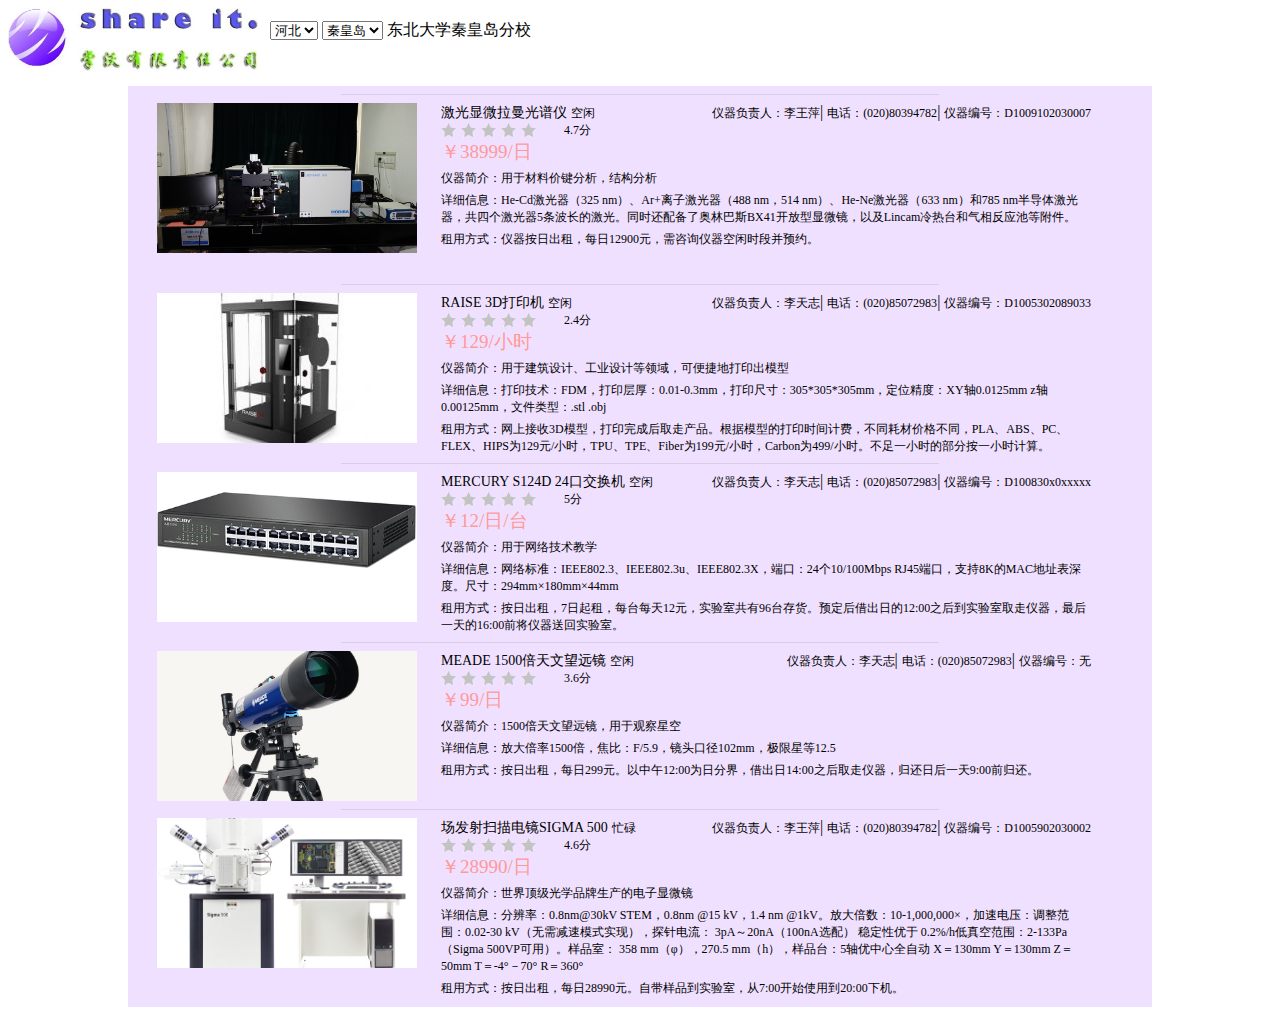
<file: index.html>
<html>
<head>
    <title>掌沃仪器共享平台</title>
    <link rel="stylesheet" type="text/css" href="index.css"/>
    <link rel="shortcut icon" href="icon.png">
</head>
<body>
    <header>
        <div id="header_left">
            <image src="logo.png" id="logo"></image>
            <div id="header_position">
                <select>
                    <option value="112">河北</option>
                </select>
                <select>
                    <option value="112">秦皇岛</option>
                </select>
                <a>东北大学秦皇岛分校</a>
                <!--a href="">重新选择</a-->
            </div>
        </div>
        <div id="header_right">
            <!--a>注册</a> | <a href="login.html">登录</a-->
        </div>
    </header>
    <br>
    <div id="result">
    </div>

    <script src="main.js"></script>
</body>
</html>
</file>
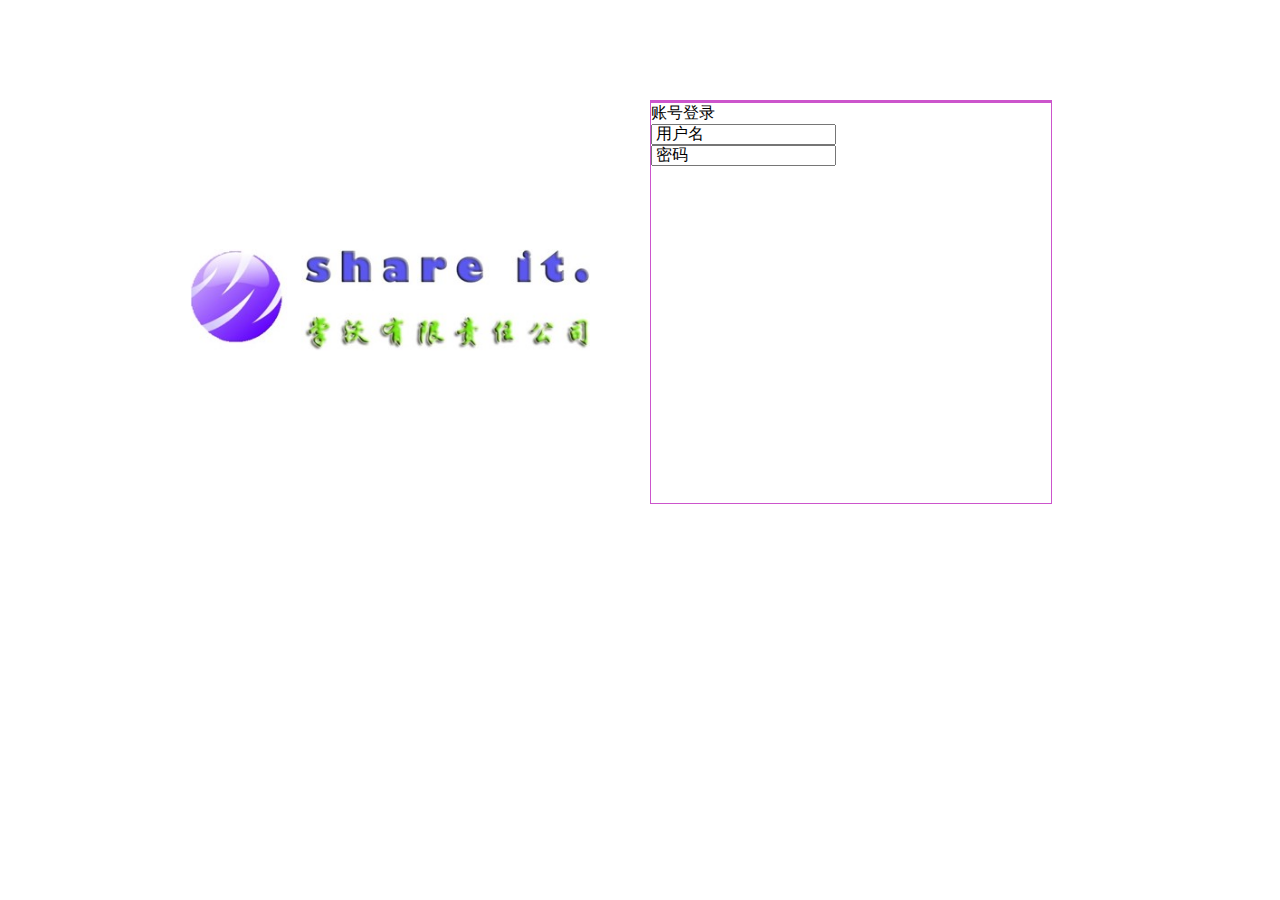
<file: login.html>
<html>
<head>
    <title>掌沃仪器共享平台</title>
    <link rel="stylesheet" type="text/css" href="login.css"/>
    <link rel="shortcut icon" href="icon.png">
</head>
<body>
    <div id="upper_div">
        <image id="logo" src="logo.png"></image>

        <div id="login_input_div">
            <a>账号登录</a>
            <form name="login" action="mailto:bbshunter@sina.com">
                <div id="username_div">
                    <a id="username_hint" class="hint">用户名</a>
                    <input id="username" type="text" name="username">
                </div>
                <div id="password_div">
                    <a id="password_hint" class="hint">密码</a>
                    <input id="password" type="password" name="password">
                </div>
            </form>
        </div>
    </div>
    <script src="login.js"></script>
</body>
</html>
</file>
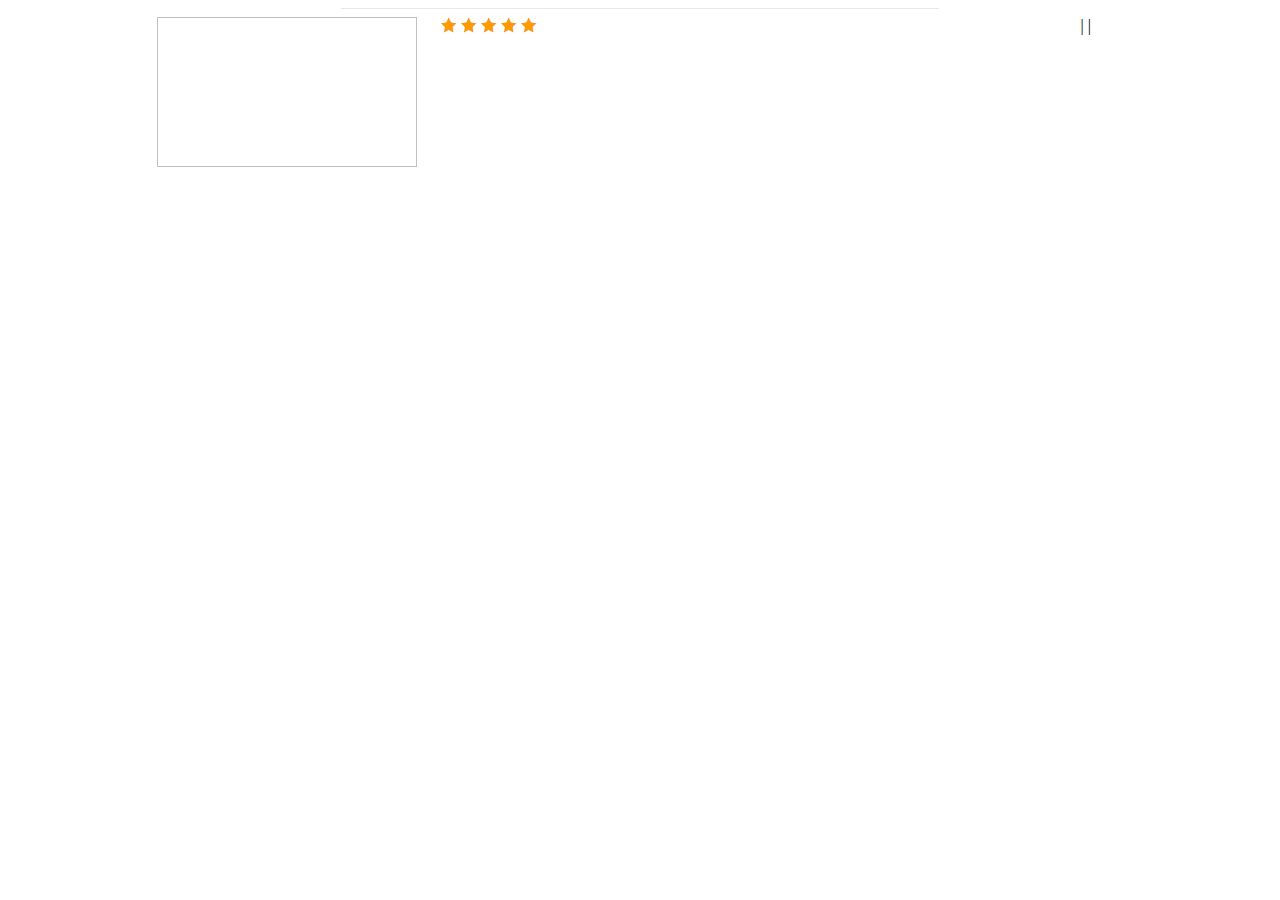
<file: one_item.html>
<html>
<head>
    <link rel="stylesheet" type="text/css" href="one_item.css"/>
</head>
<body>
    <hr id="hr" />
    <div id="picture">
        <image id="image"></image>
    </div>
    <div id="one_item_right_content">
        <a id="item_name"></a>
        <a id="item_status"></a>
        <span id="connector">
            <a id="manager"></a>|
            <a id="phone"></a>|
            <a id="device_id"></a>
        </span>
        <div id="item_commet">
            <span>
                <div id="stars">
                    <span id="item_commet_unstars">
                        <img class="star" src="unstar.png"/>
                        <img class="star" src="unstar.png"/>
                        <img class="star" src="unstar.png"/>
                        <img class="star" src="unstar.png"/>
                        <img class="star" src="unstar.png"/>
                    </span>
                    <span id="item_commet_stars">
                        <span id="span_star1" class="span_star">
                            <img class="star" id="star1" src="star.png"/>
                        </span>
                        <span id="span_star2" class="span_star">
                            <img class="star" src="star.png"/>
                        </span>
                        <span id="span_star3" class="span_star">
                            <img class="star" src="star.png"/>
                        </span>
                        <span id="span_star4" class="span_star">
                            <img class="star" src="star.png"/>
                        </span>
                        <span id="span_star5" class="span_star">
                            <img class="star" src="star.png"/>
                        </span>
                    </span>
                </div>
            </span>
            <a id="point"></a>
        </div>
        <div>
            <a id="item_price"></a>
        </div>
        <div>
            <p><a id="item_discription"></a></p>
            <p><a id="item_detail"></a></p>
            <p><a id="item_procedure"></a></p>
        </div>
    </div>
    
    <script src="one_item.js"></script>
</body>
</html>
</file>
<file: index.css>
body{
    position: relative;
}

header{
    border-bottom: 2px;
    border-color: #000000;
    height: 60px;
    display: block;
}
#header_left{
    float: left;
    display: block;
}
#header_position{
    float: right;
    padding-left: 12px;
    padding-top: 12px;
    margin: 0px;
}
#header_right{
    float: right;
    padding-top: 12px;
    padding-right: 12px;
}

#result{
    display: block;
    background-color: #F0E0FF;
    width: 1024px;
    margin: auto;
    padding-bottom: 10px;
}

.iframe_item{
    border: 0px;
    width: 1024px;
    height:160px;
    margin: 0px;
    padding: 0px;
}

.one_item{
    position: relative;
    width: 750px;
    height: 100px;
    margin: 12px;
    border-width: 0px;
    border-color: #444444;
    border-style: solid;
}
#logo{
    width: 250px;
}
</file>
<file: login.css>
#upper_div{
    position: relative;
    width:900px;
    height: 400px;
    margin-top:100px;
    margin-left: auto;
    margin-right: auto;
}
#logo{
    width:400px;
    position: absolute;
    top: 50%;
    transform: translateY(-50%);
}
#login_input_div{
    margin-left: 460px;
    width:400px; height:400px;
    border-style: solid;
    border-width: 1px;
    border-top-width: 3px;
    border-color: #CC55CC;
    display: inline-block;
    position: relative;
}
.hint{
    margin-left: 5px;
    position: absolute;
}
</file>
<file: one_item.css>
body{
    font-family: 'SimSun';
    position: relative;
    width: 966px;
    height: 150px;
    margin: 12px;
    border-width: 0px;
    border-color: #444444;
    border-style: solid;
    margin: 0px;
    margin-left: auto;
    margin-right: auto;
}
#hr{
    border-color: #00000020;
    border-top: 1px;
    width:61.8%;
}
#picture{
    width:260px;
    height:150px;
    vertical-align: top;
    display: inline-block;
    overflow: hidden;
    padding: 0px;
    margin-right:20px;
}
#image{
    margin: 0px;
    width: 100%;
    height: 100%;
    object-fit: cover;
}
#one_item_right_content{
    display: inline-block;
    height: 150px;
    vertical-align: top;
    width: 650px;
}
p{
    margin-top:5px;
    margin-bottom: 5px;
}
a{
    font-size: 12px;
}
#item_name{
    font-size:14px;
}
#item_status{
}
#connector{
    float: right;
}
#manager{
}
#phone{
}
#stars{
    position: relative;
}
.star{
    margin:0px;
    position: static;
}
.span_star{
    overflow: hidden;
    display: inline-block;
}
#item_commet_unstars{
    position: absolute;
    z-index: 0;
}
#item_commet_stars{
    position: absolute;
    z-index: 1;
}
#point{
    margin-left: 123px;
    font-family: "Microsoft YaHei";
    top: 50%;
    transform: translateY(-50%);
}

#item_price{
    margin-top:5px;
    font-family: "Microsoft YaHei";
    color: #FF9999;
    font-size: 19px;
}
</file>
